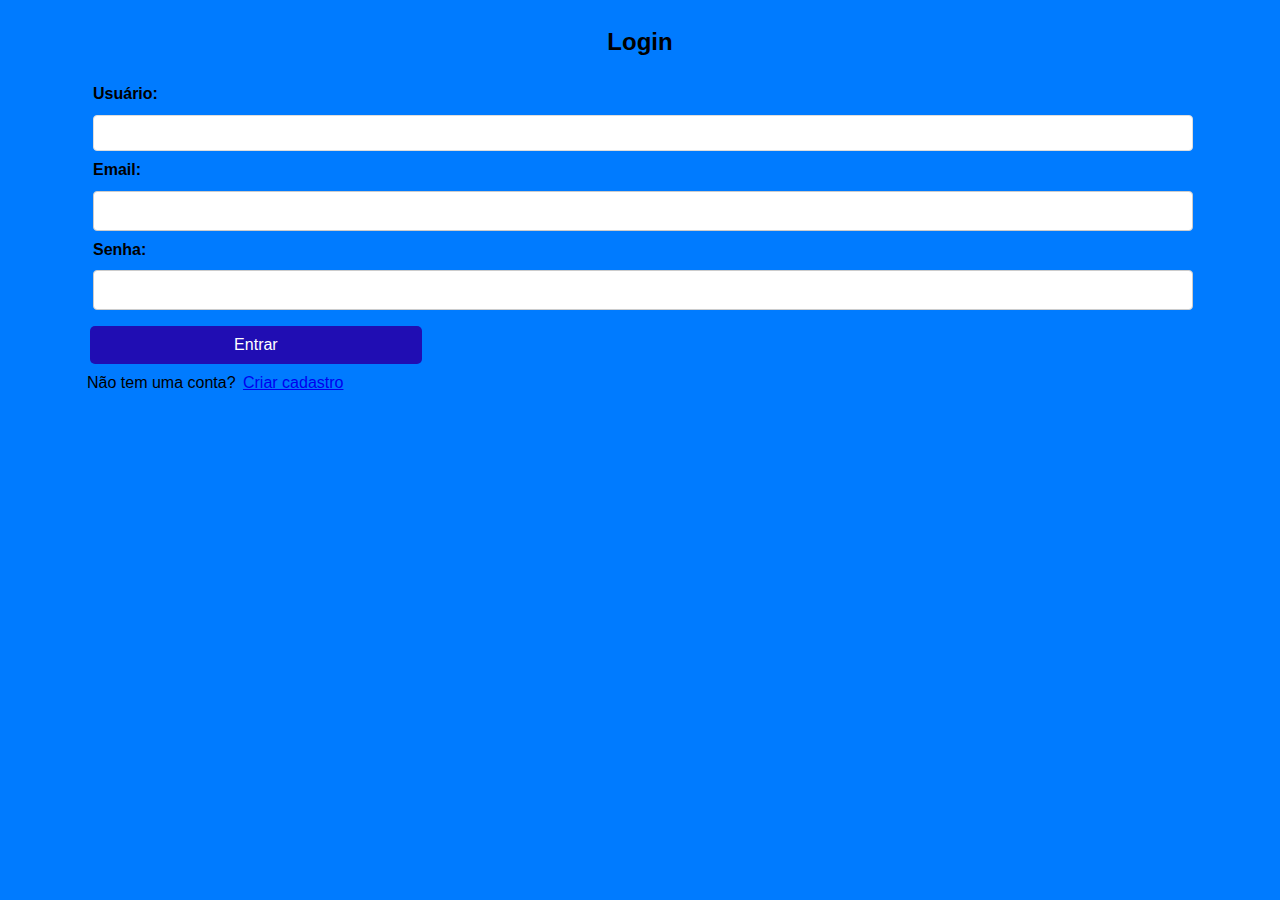
<file: index.html>
<!DOCTYPE html>
<html lang="pt-br">
<head>
    <meta charset="UTF-8">
    <meta name="viewport" content="width=device-width, initial-scale=1.0">
    <meta http-equiv="X-UA-Compatible" content="IE=edge">
    <title>Login Page</title>
    <link rel="stylesheet" href="style.css">
</head>
<body>
    <div class="container">
        <h2>Login</h2>
        <form id="loginForm">
            <div class="input-group">
                <label for="username">Usuário:</label>
                <input type="text" id="username" required>
            </div>
            <div class="input-group">
                <label for="email">Email:</label>
                <input type="email" id="email" required>
            </div>
            <div class="input-group">
                <label for="password">Senha:</label>
                <input type="password" id="password" required>
            </div>
            <button type="submit">Entrar</button>
        </form>
        <p>Não tem uma conta? <a href="#" id="createAccountLink">Criar cadastro</a></p>
    </div>

    
     <script  src="script.js"></script>
</body>
</html>
</file>
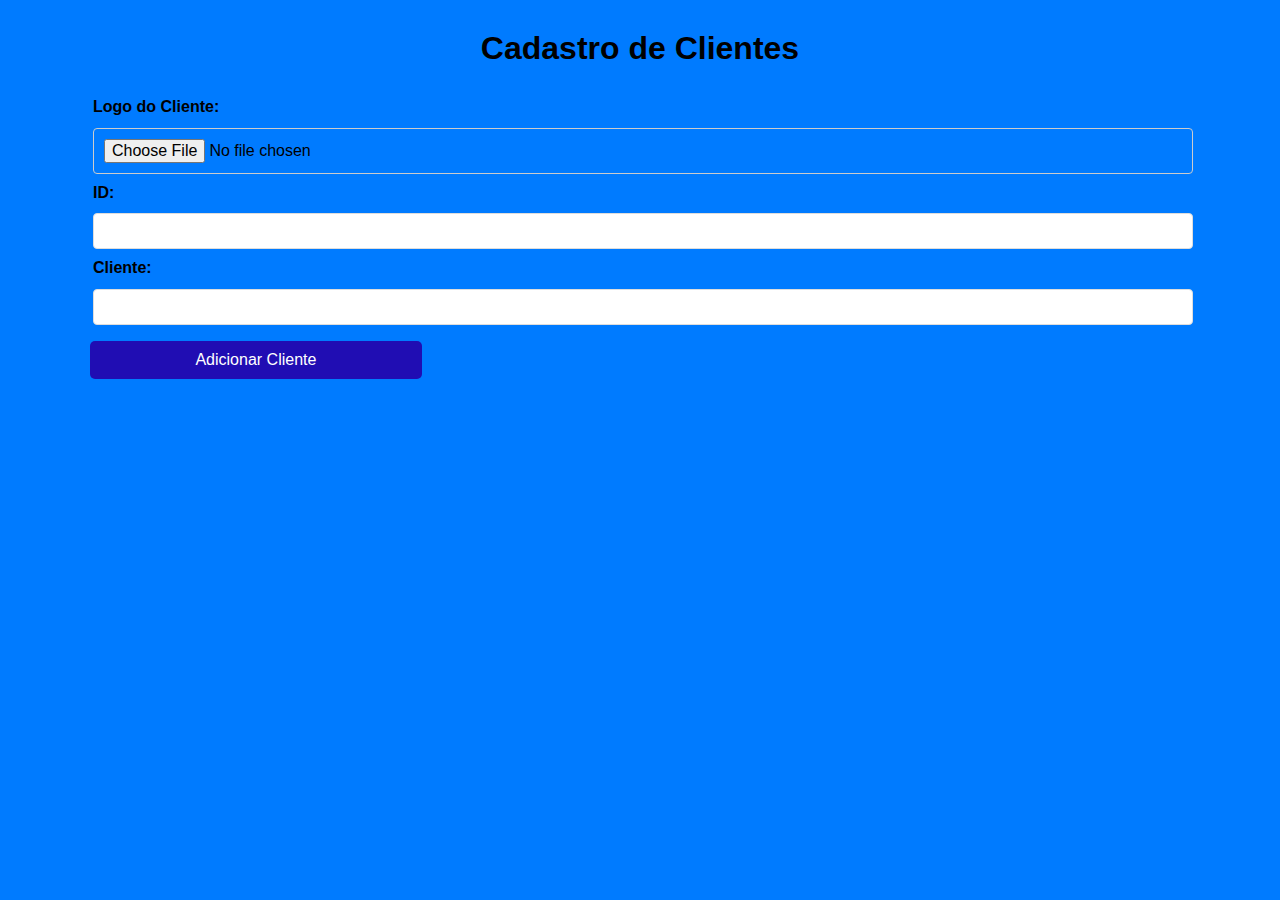
<file: CadastroDeClientes.html>
<!DOCTYPE html>
<html lang="pt-BR">
<head>
    <meta charset="UTF-8">
    <meta name="viewport" content="width=device-width, initial-scale=1.0">
    <title>Cadastro de Clientes</title>
    <link rel="stylesheet" href="style.css">
</head>
<body>
    <div class="container">
        <h1>Cadastro de Clientes</h1>
        <form id="clienteForm">
            <div>
                <label for="logoCliente">Logo do Cliente:</label>
                <input type="file" id="logoCliente" accept="image/*">
            </div>
            <div>
                <label for="idCliente">ID:</label>
                <input type="text" id="idCliente" required>
            </div>
            <div>
                <label for="nomeCliente"> Cliente:</label>
                <input type="text" id="nomeCliente" required>
            </div>
            <button type="submit">Adicionar Cliente</button>
        </form>
      
        <div id="clientesList"></div>
         
        
    </div>
    <script src="CadastroDeClientes.js"></script>
</body>
</html>
</file>
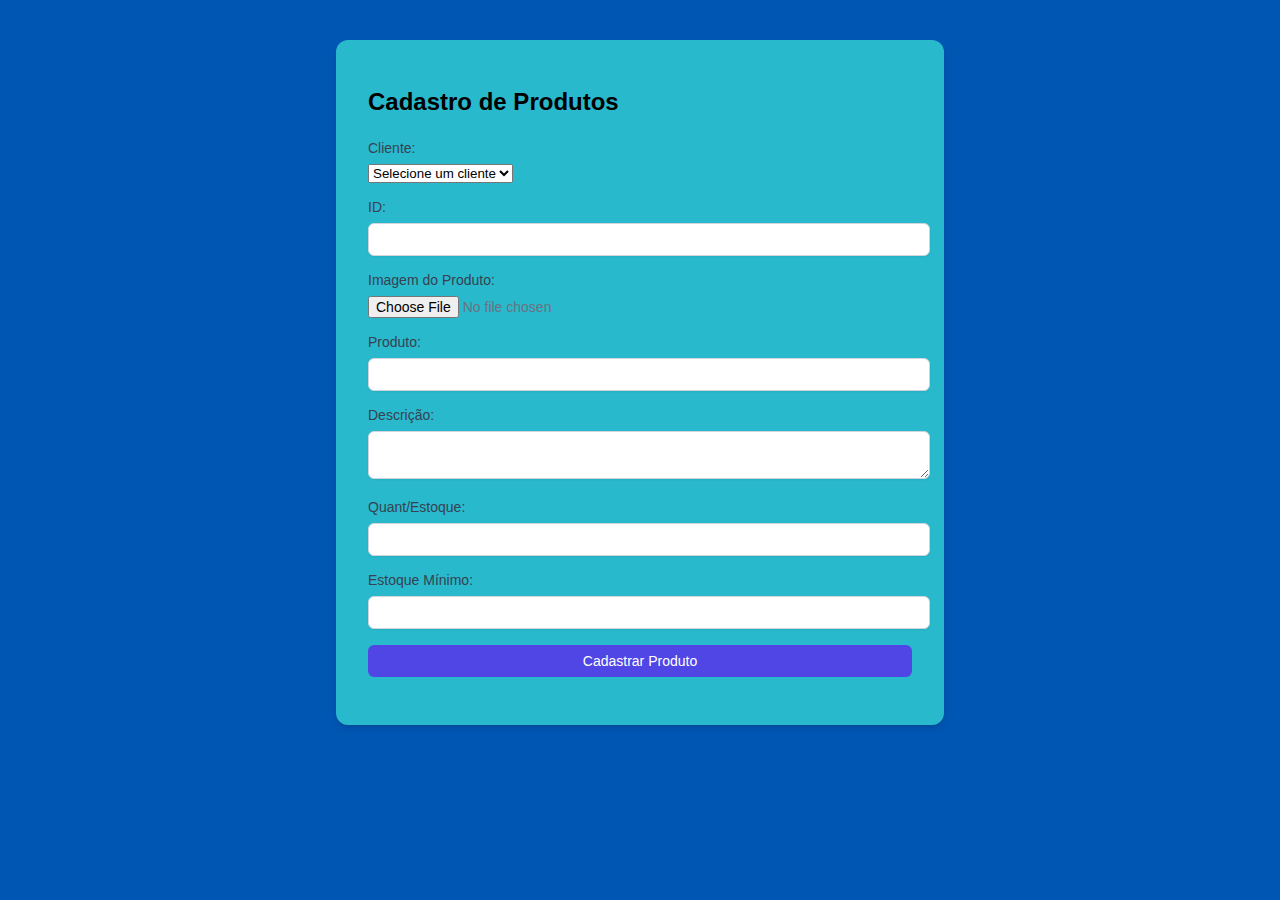
<file: CadastroDeProdutos.html>
<!DOCTYPE html>
<html lang="pt-BR">
<head>
    <meta charset="UTF-8">
    <meta name="viewport" content="width=device-width, initial-scale=1.0">
    <title>Cadastro de Produtos</title>
    <link rel="stylesheet" href="produtos.css">
</head>
<body>
    <div class="container">
        <div class="form-container">
            <h1>Cadastro de Produtos</h1>
            <form id="productForm">
                <div class="form-group">
                    <label for="cliente">Cliente:</label>
                    <select id="cliente" name="cliente" required>
                        <option value="">Selecione um cliente</option>
                    </select>
                </div>
                <div class="form-group">
                    <label for="id">ID:</label>
                    <input type="text" id="id" name="id" required>
                </div>
                <div class="form-group">
                    <label for="imagem">Imagem do Produto:</label>
                    <input type="file" id="imagem" name="imagem" accept="image/*">
                </div>
                <div class="form-group">
                    <label for="produto">Produto:</label>
                    <input type="text" id="produto" name="produto" required>
                </div>
                <div class="form-group">
                    <label for="descricao">Descrição:</label>
                    <textarea id="descricao" name="descricao" required></textarea>
                </div>
                <div class="form-group">
                    <label for="quantEstoque">Quant/Estoque:</label>
                    <input type="number" id="quantEstoque" name="estoque" required>
                </div>
                <div class="form-group">
                    <label for="estMinimo">Estoque Mínimo:</label>
                    <input type="number" id="estMinimo" name="estoqueMinimo" required>
                </div>
                <div class="form-group">
                    <button type="submit">Cadastrar Produto</button>
                </div>
            </form>
        </div>
    </div>
    <script src="produtos.js"></script>
</body>
</html>
</file>
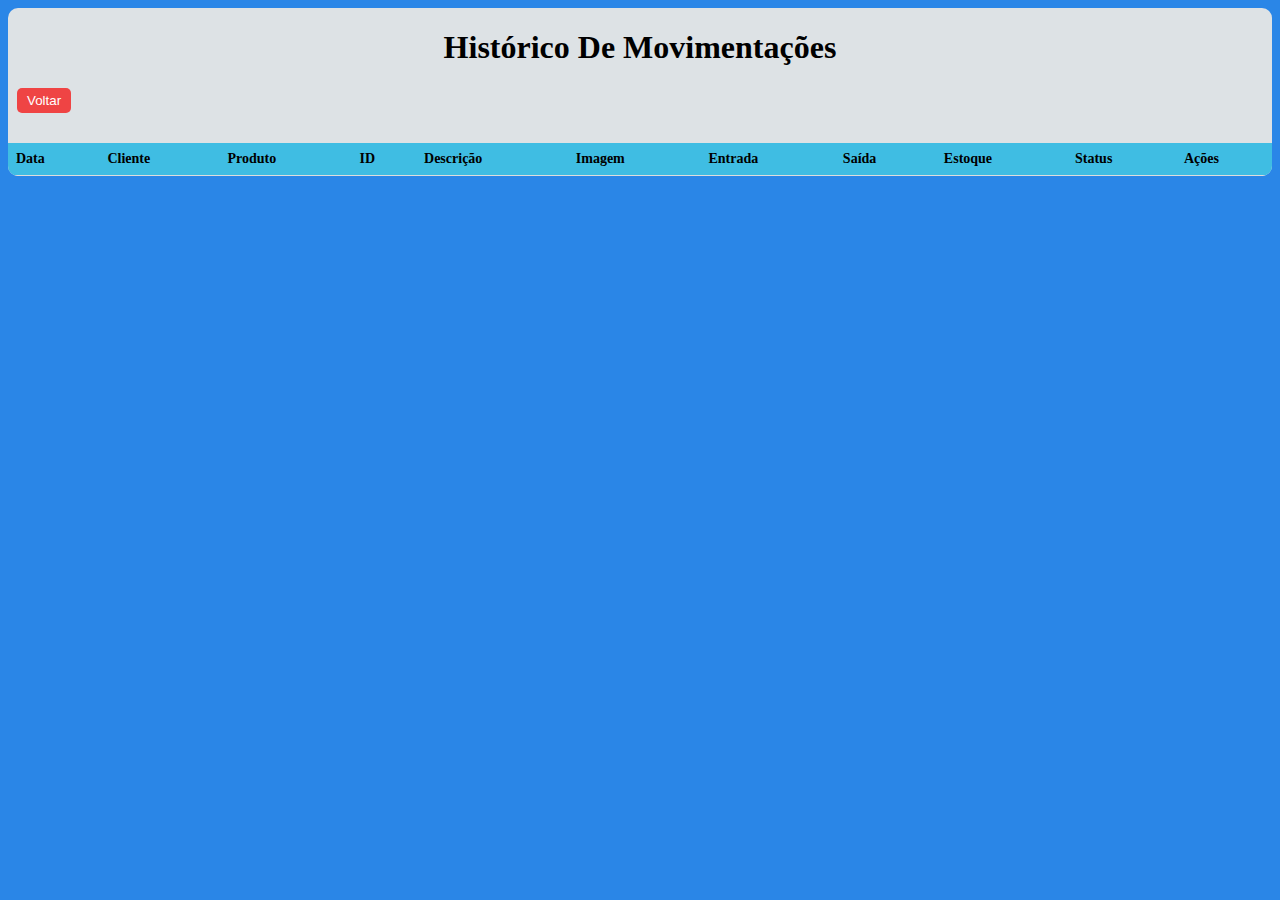
<file: HistoricoDeMovimentacao.html>
<!DOCTYPE html>
<html lang="pt-BR">
<head>
    <meta charset="UTF-8">
    <meta name="viewport" content="width=device-width, initial-scale=1.0">
    <title>Histórico de Movimentações</title>
    <link rel="stylesheet" href="HistoricoDeMovimentacao.css">
</head>
<body>
    <div class="historico-table-container">
    <table class="historico-table">
        <h1 class="title">Histórico De Movimentações</h1>
        <a href="paginaDadosDeProdutos.html"><button class="btn-back">Voltar</button></a>
        <thead>
            <tr>
                <th>Data</th>
                <th>Cliente</th>
                <th>Produto</th>
                <th>ID</th>
                <th>Descrição</th>
                <th>Imagem</th>
                <th>Entrada</th>
                <th>Saída</th>
                <th>Estoque</th>
                <th>Status</th>
                <th class="actions-column">Ações</th>
            </tr>
        </thead>
        <tbody id="historicoTableBody">
            <!-- Os itens do histórico serão inseridos aqui pelo JavaScript -->
        </tbody>
    </table>
</div>
    <script src="HistoricoDeMovimentacao.js"></script>
</body>
</html>
</file>
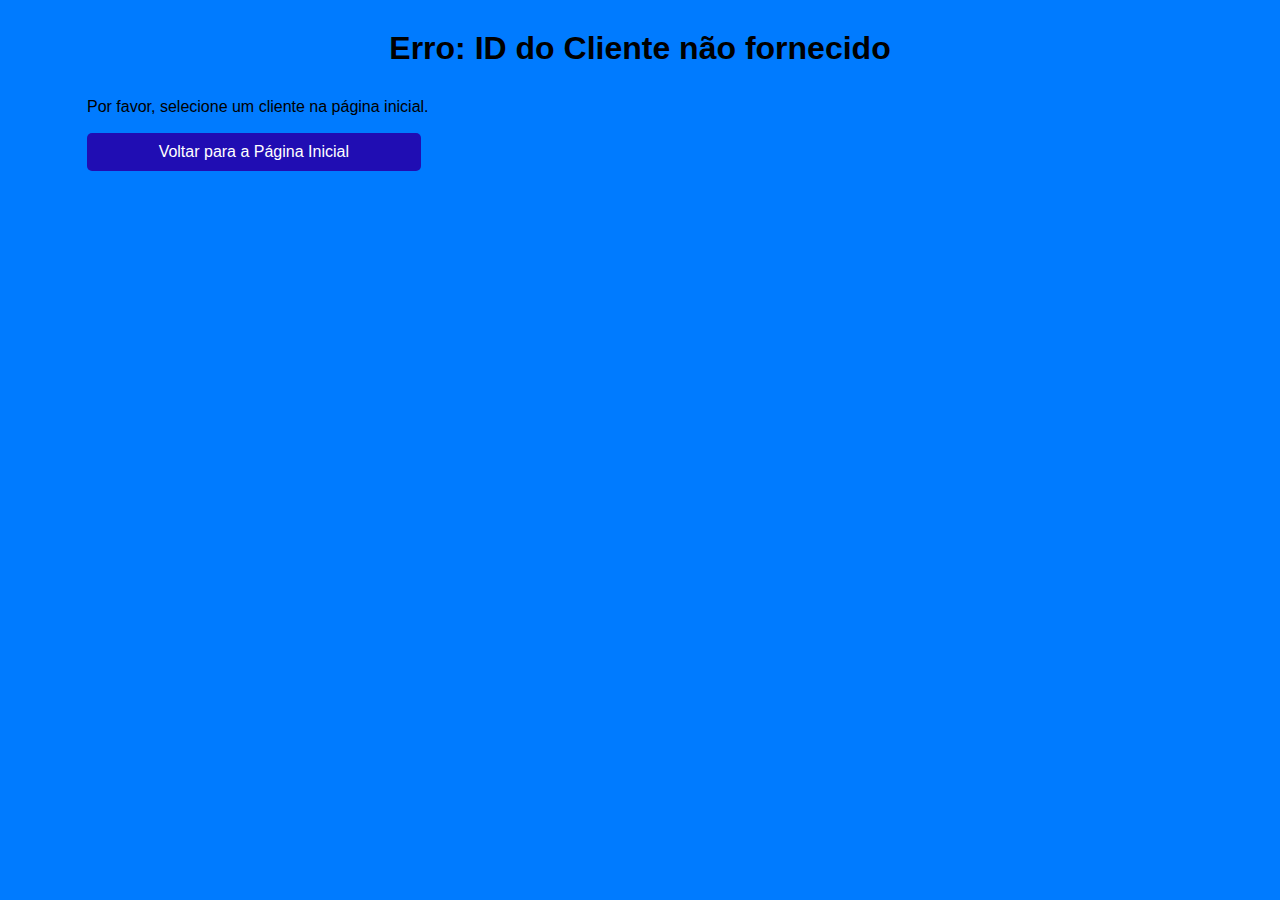
<file: ListaDeProdutos.html>
<!DOCTYPE html>
<html lang="pt-BR">
<head>
    <meta charset="UTF-8">
    <meta name="viewport" content="width=device-width, initial-scale=1.0">
    <title>Lista de Produtos</title>
    <link rel="stylesheet" href="style.css">
</head>
<body>
    <div class="container">
        <a href="PaginaDadosClientes.html"><button id="btnVoltar">Voltar</button></a>
        <h1>Lista de Produtos</h1>
        <div id="clienteInfo"></div>
        <button id="btnAbrirModal">Adicionar Produto</button>
        <div id="listaProdutos"></div>
    </div>

    <div id="modal" class="modal">
        <div class="modal-content">
            <span class="close">&times;</span>
            <h2>Cadastrar Produto</h2>
            <input type="text" id="nomeProduto" placeholder="Nome do Produto">
            <input type="text" id="idProduto" placeholder="ID do Produto">
            <button id="btnCadastrarProduto">Cadastrar</button>
        </div>
    </div>

    <script src="ListaDeProdutos.js"></script>
</body>
</html>
</file>
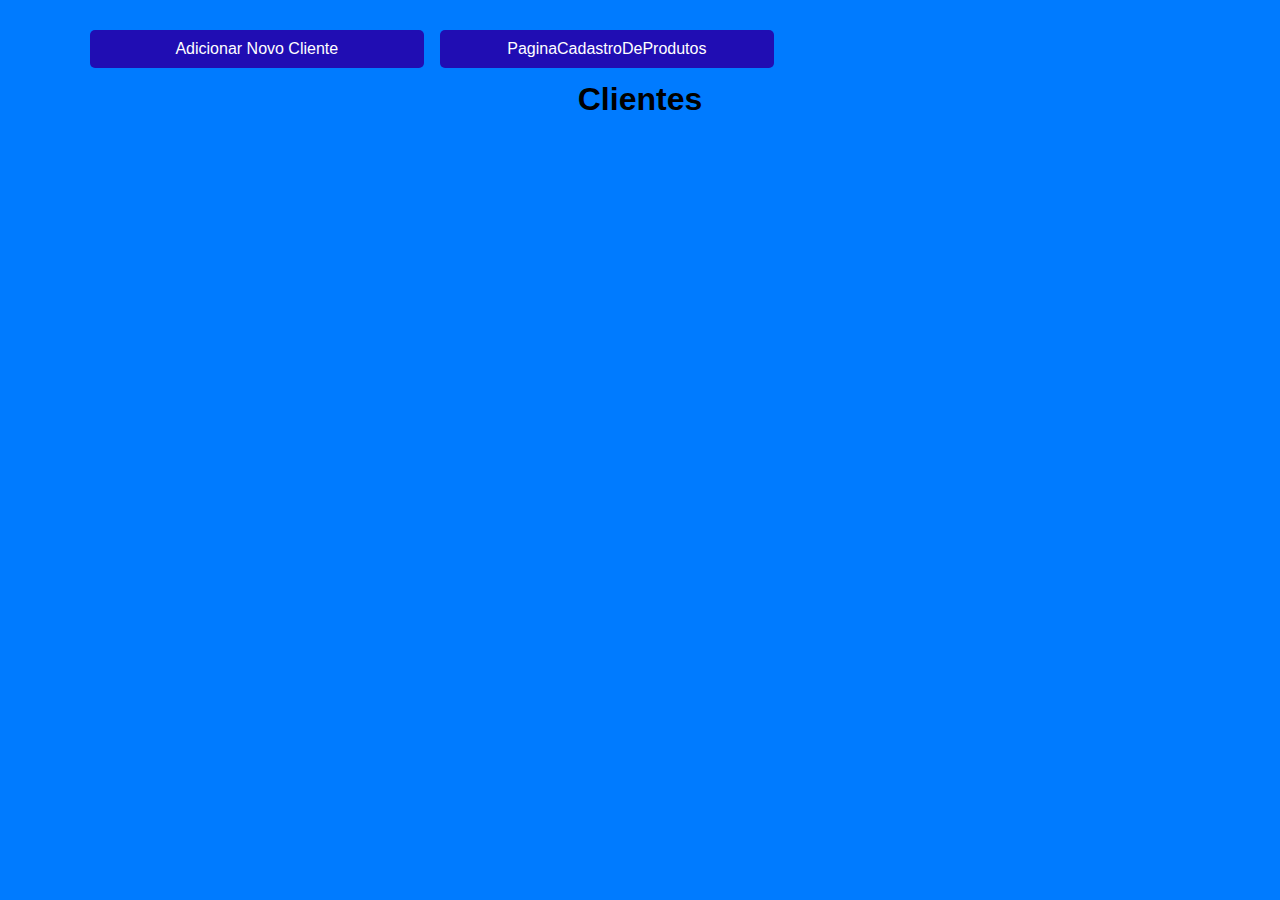
<file: PaginaDadosClientes.html>
<!DOCTYPE html>
<html lang="pt-BR">
<head>
    <meta charset="UTF-8">
    <meta name="viewport" content="width=device-width, initial-scale=1.0">
    <title>Dados dos Clientes</title>
    <link rel="stylesheet" href="style.css">
</head>
<body>
    <div class="container">
         
        <a  href="CadastroDeClientes.html"><button class="btn-Clientes">Adicionar Novo Cliente</button></a> 
        <a  href="CadastroDeProdutos.html"><button class="btn">PaginaCadastroDeProdutos</button></a> 
        <h1>Clientes</h1>
        
        
        <div id="dadosClientes"></div>
        
    </div>
    <script  src="PaginaDadosDeClientes.js"></script>
</body>
</html>
</file>
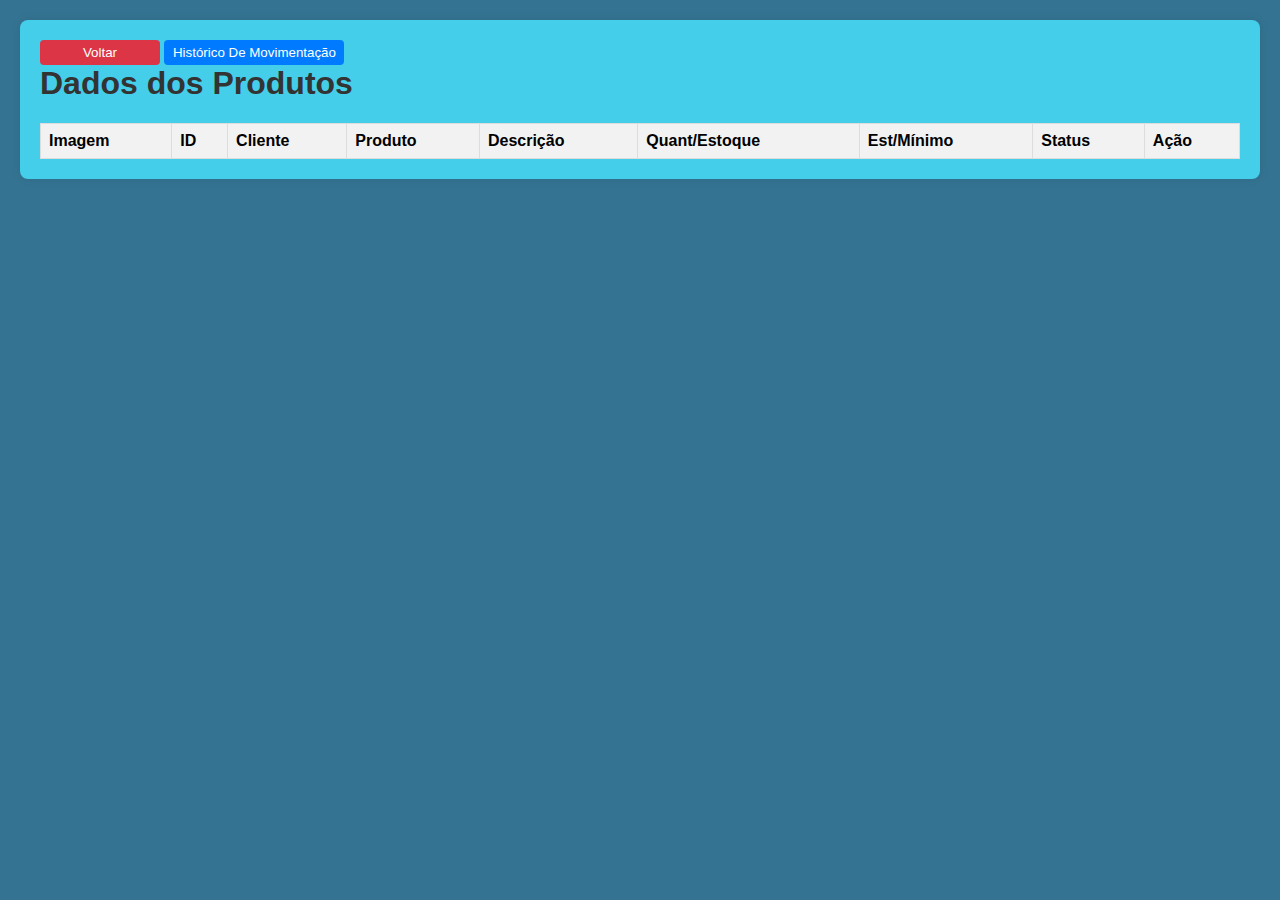
<file: paginaDadosDeProdutos.html>
<!DOCTYPE html>
<html lang="pt-BR">
<head>
    <meta charset="UTF-8">
    <meta name="viewport" content="width=device-width, initial-scale=1.0">
    <title>Dados dos Produtos</title>
    <link rel="stylesheet" href="paginaDadosDeProdutos.css">
    <link rel="stylesheet" href="https://cdnjs.cloudflare.com/ajax/libs/font-awesome/5.15.3/css/all.min.css">
</head>
<body>
    <div class="container">
        <div class="table-container">
            <a href="CadastroDeProdutos.html"><button class="btn-red">Voltar</button></a>
            <a href="historicodemovimentacao.html" ><button class="btn-pro">Histórico De Movimentação</button></a>
            <h1>Dados dos Produtos</h1>
            <table id="productTable">
                <thead>
                    <tr>
                        <th>Imagem</th>
                        <th>ID</th>
                        <th>Cliente</th>
                        <th>Produto</th>
                        <th>Descrição</th>
                        <th>Quant/Estoque</th>
                        <th>Est/Mínimo</th>
                        <th>Status</th>
                        <th>Ação</th>
                    </tr>
                </thead>
                <tbody>
                    <!-- Product rows will be dynamically inserted here -->
                </tbody>
            </table>
        </div>
    </div>

    <div id="formEditTemplate" class="modal">
        <div class="modal-content">
            <span class="close-btn">&times;</span>
            <h2>Editar Produto</h2>
            <form id="productForm">
                <div class="form-group">
                    <label for="cliente">Cliente:</label>
                    <select id="cliente" name="cliente" required></select>
                </div>
                <div class="form-group">
                    <label for="id">ID:</label>
                    <input type="text" id="id" name="id" required>
                </div>
                <div class="form-group">
                    <label for="produto">Produto:</label>
                    <input type="text" id="produto" name="produto" required>
                </div>
                <div class="form-group">
                    <label for="descricao">Descrição:</label>
                    <textarea id="descricao" name="descricao" required></textarea>
                </div>
                <div class="form-group">
                    <label for="quantEstoque">Quant/Estoque:</label>
                    <input type="number" id="quantEstoque" name="estoque" required>
                </div>
                <div class="form-group">
                    <label for="estMinimo">Est/Mínimo:</label>
                    <input type="number" id="estMinimo" name="estoqueMinimo" required>
                </div>
                <div class="button-container">
                    <button type="submit">Salvar</button>
                    <button type="button" class="close-btn">Cancelar</button>
                </div>
            </form>
        </div>
    </div>

    <script src="produtos.js"></script>
</body>
</html>
</file>
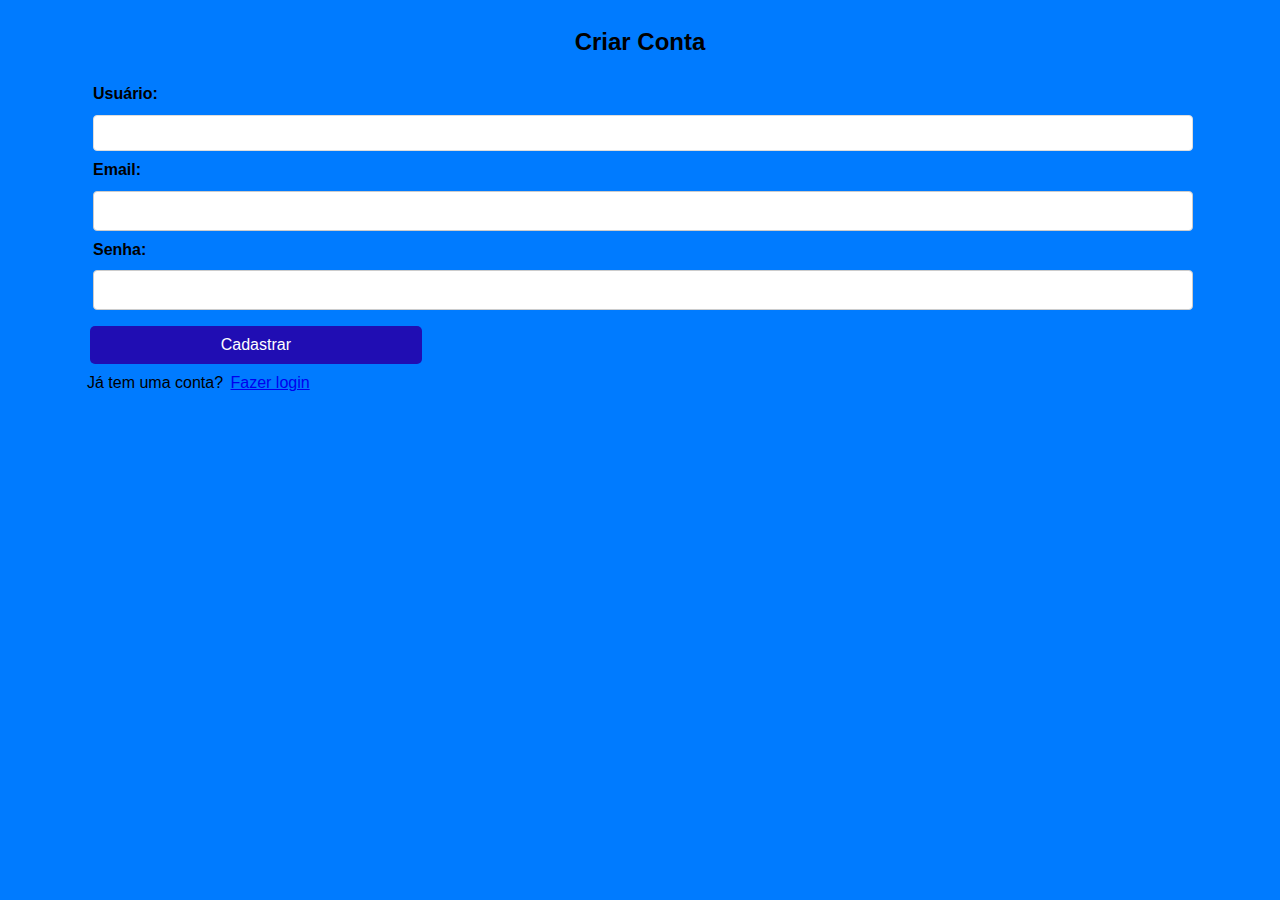
<file: signup.html>
<!DOCTYPE html>
<html lang="pt-BR">
<head>
    <meta charset="UTF-8">
    <meta name="viewport" content="width=device-width, initial-scale=1.0">
    <meta http-equiv="X-UA-Compatible" content="IE=edge">
    <title>Cadastro</title>
    <link rel="stylesheet" href="style.css">
</head>
<body>
    <div class="container">
        <h2>Criar Conta</h2>
        <form id="signupForm">
            <div class="input-group">
                <label for="newUsername">Usuário:</label>
                <input type="text" id="newUsername" required>
            </div>
            <div class="input-group">
                <label for="newEmail">Email:</label>
                <input type="email" id="newEmail" required>
            </div>
            <div class="input-group">
                <label for="newPassword">Senha:</label>
                <input type="password" id="newPassword" required>
            </div>
            <button type="submit">Cadastrar</button>
        </form>
        <p>Já tem uma conta? <a href="index.html">Fazer login</a></p>
    </div>

    <script src="script.js"></script>
</body>
</html>
</file>
<file: style.css>
/* Global Styles */
* {
    margin: 3px;
    padding: 0;
    box-sizing: border-box;
}

body {
    font-family: Arial, sans-serif;
    background-color: #7f7ff2;
    height: 100vh;
}

.container {
    width: 90%;
    margin-top: 50px;
    padding: 20px;
    height: 400px;
    
    
}

h1, h2 {
    margin-bottom: 20px;
    text-align: center;
}

/* Form Styles */
.form-group {
    margin-bottom: 15px;
}

label {
    display: block;
    margin-bottom: 5px;
    font-weight: bold;
}

input[type="text"],
input[type="email"],
input[type="password"],
input[type="file"] {
    width: 100%;
    padding: 10px;
    border: 1px solid #ccc;
    border-radius: 4px;
    font-size: 16px;
}

button {
    width: 30%;
    padding: 10px;
    background-color: #007bff;
    color: white;
    border: none;
    border-radius: 4px;
    cursor: pointer;
    font-size: 16px;
    transition: background-color 0.3s ease;
    margin-top: 10px;
}

button:hover {
    background-color: #0056b3;
}
.btnClientes{
    margin-left: 530px;
    border-radius: 4px;
    margin-top: -70px;
    border: none;
    
}
.btn-voltar{
    background-color: #d0342b;
}

/* Login and Signup Page Styles */
.auth-container {
    display: flex;
    justify-content: center;
    align-items: center;
    min-height: 100vh;
}

.auth-form {
    background-color: white;
    padding: 30px;
    border-radius: 8px;
    box-shadow: 0px 4px 12px rgba(0, 0, 0, 0.1);
    width: 100%;
    max-width: 400px;
}

.auth-link {
    display: block;
    margin-top: 15px;
    text-align: center;
}

/* Cliente Cadastro and Dados Page Styles */
.cliente-form {
    background-color: rgb(58, 93, 199);
    padding: 30px;
    border-radius: 8px;
    box-shadow: 0px 4px 12px rgba(0, 0, 0, 0.1);
    margin-bottom: 30px;
    
}

.cliente-list {
    background-color: rgb(255, 255, 255);
    padding: 20px;
    border-radius: 8px;
    box-shadow: 0px 4px 12px rgba(0, 0, 0, 0.1);
}

.cliente-item {
    display: flex;
    align-items: center;
    margin-bottom: 15px;
    padding: 15px;
    border: 1px solid #ddd;
    border-radius: 4px;
}

.cliente-item img {
    width: 60px;
    height: 60px;
    object-fit: cover;
    margin-right: 15px;
    border-radius: 50%;
    
}

.cliente-info {
    flex-grow: 1;
}

.cliente-actions {
    margin-left: 15px;
}

.btn-remove {
    background-color: #dc3545;
}

.btn-remove:hover {
    background-color: #c82333;
}
/* ... (mantenha os estilos existentes) ... */

/* Estilos para a página de Produtos */
.produto-form {
    background-color: rgb(71, 169, 180);
    padding: 30px;
    border-radius: 8px;
    box-shadow: 0px 4px 12px rgba(0, 0, 0, 0.1);
    margin-bottom: 30px;
}

.produtos-table {
    width: 100%;
    border-collapse: collapse;
    background-color:rgb(71, 169, 180);
    box-shadow: 0px 4px 12px rgba(0, 0, 0, 0.1);
    margin-top: 30px;
}

.produtos-table th, .produtos-table td {
    padding: 12px;
    text-align: left;
    border-bottom: 1px solid #ddd;
}

.produtos-table th {
    background-color: #f8f9fa;
    font-weight: bold;
}

.produtos-table tr:hover {
    background-color: #f5f5f5;
}

.titleHistorico{
    margin-left: 80px;
}
.HistProdutos{
        margin-left: 100px;
        
    }

/* ... (mantenha os estilos existentes) ... */

/* Estilos para a lista de produtos */

        .produto-form {
            background-color: rgb(71, 169, 180);
            padding: 30px;
            border-radius: 8px;
            box-shadow: 0px 4px 12px rgba(0, 0, 0, 0.1);
            margin-bottom: 30px;
        }
        #listaProdutos ul {
            list-style-type: none;
            padding: 0;
        }
        #listaProdutos li {
            background-color: #f9f9f9;
            margin-bottom: 10px;
            padding: 10px;
            border-radius: 4px;
        }
     .modal {
    display: none;
    position: fixed;
    z-index: 1000;
    left: 0;
    top: 0;
    width: 100%;
    height: 100%;
    overflow: auto;
    background-color: rgba(0,0,0,0.4);
}

.modal-content {
    background-color: #2b7abb;
    margin: 15% auto;
    padding: 20px;
    border: 1px solid #888;
    width: 80%;
    max-width: 500px;
    border-radius: 5px;
    box-shadow: 0 4px 8px rgba(0,0,0,0.1);
}

.close {
    color: #101010;
    float: right;
    font-size: 28px;
    font-weight: bold;
    cursor: pointer;
}

.close:hover,
.close:focus {
    color: #000;
    text-decoration: none;
    cursor: pointer;
}

.btn-deletar {
    background-color: #120e85;
    color: white;
    border: none;
    padding: 5px 10px;
    margin-left: 10px;
    cursor: pointer;
    border-radius: 3px;
}

.btn-deletar:hover {
    background-color: #5819d5;
}

#btnVoltar {
    background-color: #ee1515;
    color: white;
    border: none;
    padding: 10px 20px;
    cursor: pointer;
    border-radius: 3px;
    margin-top: 20px;
}

#btnVoltar:hover {
    background-color: #0056a4;
}

ul {
    list-style-type: none;
    padding: 0;
}

li {
    margin-bottom: 10px;
    display: flex;
    justify-content: space-between;
    align-items: center;
}

/* cadastro de produtos e dados de produtos*/

/* Estilos gerais */

html, body {
    height: 100%;
    margin: 0;
    padding: 0;
}

body {
    font-family: Arial, sans-serif;
    line-height: 1.6;
    background-color: #007bff;
    display: flex;
    flex-direction: column;
    height: 100vh;
}

.container {
    flex: 1;
    width: 90%;
    height: 300px;
    margin: auto;
    padding: 20px;
    
    
}

/* Estilos para o formulário */
.form-container {
    background: #fff;
    padding: 20px;
    border-radius: 5px;
    box-shadow: 0 0 10px rgba(0, 0, 0, 0.1);
}

.form-group {
    margin-bottom: 15px;
}

label {
    display: block;
    margin-bottom: 5px;
}

input[type="text"],
input[type="number"],
select,
textarea {
    width: 100%;
    padding: 8px;
    border: 1px solid #ddd;
    border-radius: 4px;
}

button {
    display: inline-block;
    background: #200db3;
    color: #fff;
    padding: 10px 20px;
    border: none;
    border-radius: 5px;
    cursor: pointer;
}

button:hover {
    background: #4905f5;
}
</file>
<file: produtos.css>
/* cadastro-style.css */
body {
background-color: #0056b3;
    padding: 2rem;
    font-family: Arial, sans-serif;
}

.container {
    max-width: 38rem;
    margin: 0 auto;
     background-color: #28b9cc;
    border-radius: 0.75rem;
    box-shadow: 0 4px 6px -1px rgba(0, 0, 0, 0.1), 0 2px 4px -1px rgba(0, 0, 0, 0.06);
    overflow: hidden;
}

.form-container {
    padding: 2rem;
}

h1 {
    font-size: 1.5rem;
    font-weight: bold;
    margin-bottom: 1.5rem;
}

.form-group {
    margin-bottom: 1rem;
}

label {
    display: block;
    font-size: 0.875rem;
    font-weight: 500;
    color: #374151;
    margin-bottom: 0.5rem;
}

input[type="text"],
input[type="number"],
textarea {
    width: 100%;
    padding: 0.5rem;
    border: 1px solid #d1d5db;
    border-radius: 0.375rem;
    box-shadow: 0 1px 2px 0 rgba(0, 0, 0, 0.05);
}

input[type="file"] {
    width: 100%;
    font-size: 0.875rem;
    color: #6b7280;
}

button {
    width: 100%;
    padding: 0.5rem 1rem;
    background-color: #4f46e5;
    color: white;
    font-size: 0.875rem;
    font-weight: 500;
    border: none;
    border-radius: 0.375rem;
    cursor: pointer;
    transition: background-color 0.2s;
}

button:hover {
    background-color: #4338ca;
}
 .novo-produto {
            display: none;
            margin-top: 10px;
        }
</file>
<file: HistoricoDeMovimentacao.css>
/* Estilos para a tabela de histórico */

body{
    background-color: #2a86e7;
}
.btn-back{
 background-color: #ef4444;
 margin-bottom: 30px;
    color: white;
    border: none;
    padding: 5px 10px;
    border-radius: 5px;
    cursor: pointer;  
    margin-left: 9px;
}   


.historico-table-container {
    width: 100%;
    overflow-x: auto;
    background-color: #dde2e5;
    border-radius: 10px ;
}
.title{
    text-align: center;
}
.historico-table {
    width: 100%;
    border-collapse: collapse;
    font-size: 14px;
}

.historico-table th,
.historico-table td {
    padding: 8px;
    text-align: left;
    border-bottom: 1px solid #ddd;
    white-space: nowrap;
}

.historico-table th {
    background-color: #3fbde3;
    font-weight: bold;
}

.historico-table td img {
    width: 40px;
    height: 40px;
    object-fit: cover;
}

.historico-table .actions-column {
    width: 80px;
}

.historico-table .remove-btn {
    padding: 5px 10px;
    background-color: #ff4d4d;
    color: white;
    border: none;
    border-radius: 3px;
    cursor: pointer;
}

.historico-table .remove-btn:hover {
    background-color: #ff1a1a;
}

/* Responsividade */
@media screen and (max-width: 768px) {
    .historico-table {
        font-size: 12px;
    }

    .historico-table th,
    .historico-table td {
        padding: 6px;
    }

    .historico-table .actions-column {
        width: 60px;
    }
}
</file>
<file: paginaDadosDeProdutos.css>
/* styles.css */
/* styles.css */
/* paginaDadosDeProdutos.css */
body {
    font-family: Arial, sans-serif;
    margin: 0;
    padding: 20px;
    background-color: rgb(52, 116, 146);
}

.container {
    max-width: 1200px;
    margin: 0 auto;
    background-color: rgb(68, 206, 234);
    padding: 20px;
    border-radius: 8px;
    box-shadow: 0 0 10px rgba(0,0,0,0.1);
}

h1, h2 {
    color: #333;
    margin-top: 0;
}

table {
    width: 100%;
    border-collapse: collapse;
    margin-top: 20px;
}

th, td {
    border: 1px solid #ddd;
    padding: 8px;
    text-align: left;
}

th {
    background-color: #f2f2f2;
}

.btn {
    padding: 8px 15px;
    border: none;
    border-radius: 4px;
    cursor: pointer;
    font-size: 14px;
    margin-right: 5px;
}

.btn-blue {
    background-color: #007bff;
    color: white;
    border: 0;
    padding: 5px;
    width: 120px;
}

.btn-blue:hover {
    background-color: #0056b3;
}

.btn-red {
    background-color: #dc3545;
    color: white;
    border: 0;
    padding: 5px;
    width: 120px;
    border-radius: 4px;
}
.btn-pro{
 background-color:#007bff;
 width: 180px;
 border: 0;
 padding: 5px;
 color: white;
 border-radius: 4px;
}   


.btn-red:hover {
    background-color: #c82333;
}

.modal {
    display: none;
    position: fixed;
    z-index: 1;
    left: 0;
    top: 0;
    width: 100%;
    height: 100%;
    overflow: auto;
    background-color: rgba(0,0,0,0.4);
}

.modal-content {
    background-color: #3bb9e8;
    margin: 10% auto;
    padding: 20px;
    border: 1px solid #888;
    width: 50%;
    max-width: 500px;
    border-radius: 8px;
    max-height: 60vh;
    overflow-y: auto;
    position: relative;
}

.close-btn {
    color: #aaa;
    float: right;
    font-size: 28px;
    font-weight: bold;
    cursor: pointer;
}

.close-btn:hover,
.close-btn:focus {
    color: #000;
    text-decoration: none;
    cursor: pointer;
}

.form-group {
    margin-bottom: 10px;
}

.form-group label {
    display: block;
    margin-bottom: 3px;
    font-weight: bold;
}

.form-group input,
.form-group textarea {
    width: 100%;
    padding: 6px;
    border: 1px solid #ddd;
    border-radius: 4px;
    box-sizing: border-box;
}

.button-container {
    text-align: right;
    margin-top: 15px;
    
}

.button-container button {
    margin-left: 10px;
    width: 100px;
    font-size: 12px;
    background-color:#007bff;
    color: #000;
    padding: 5px;
}
</file>
